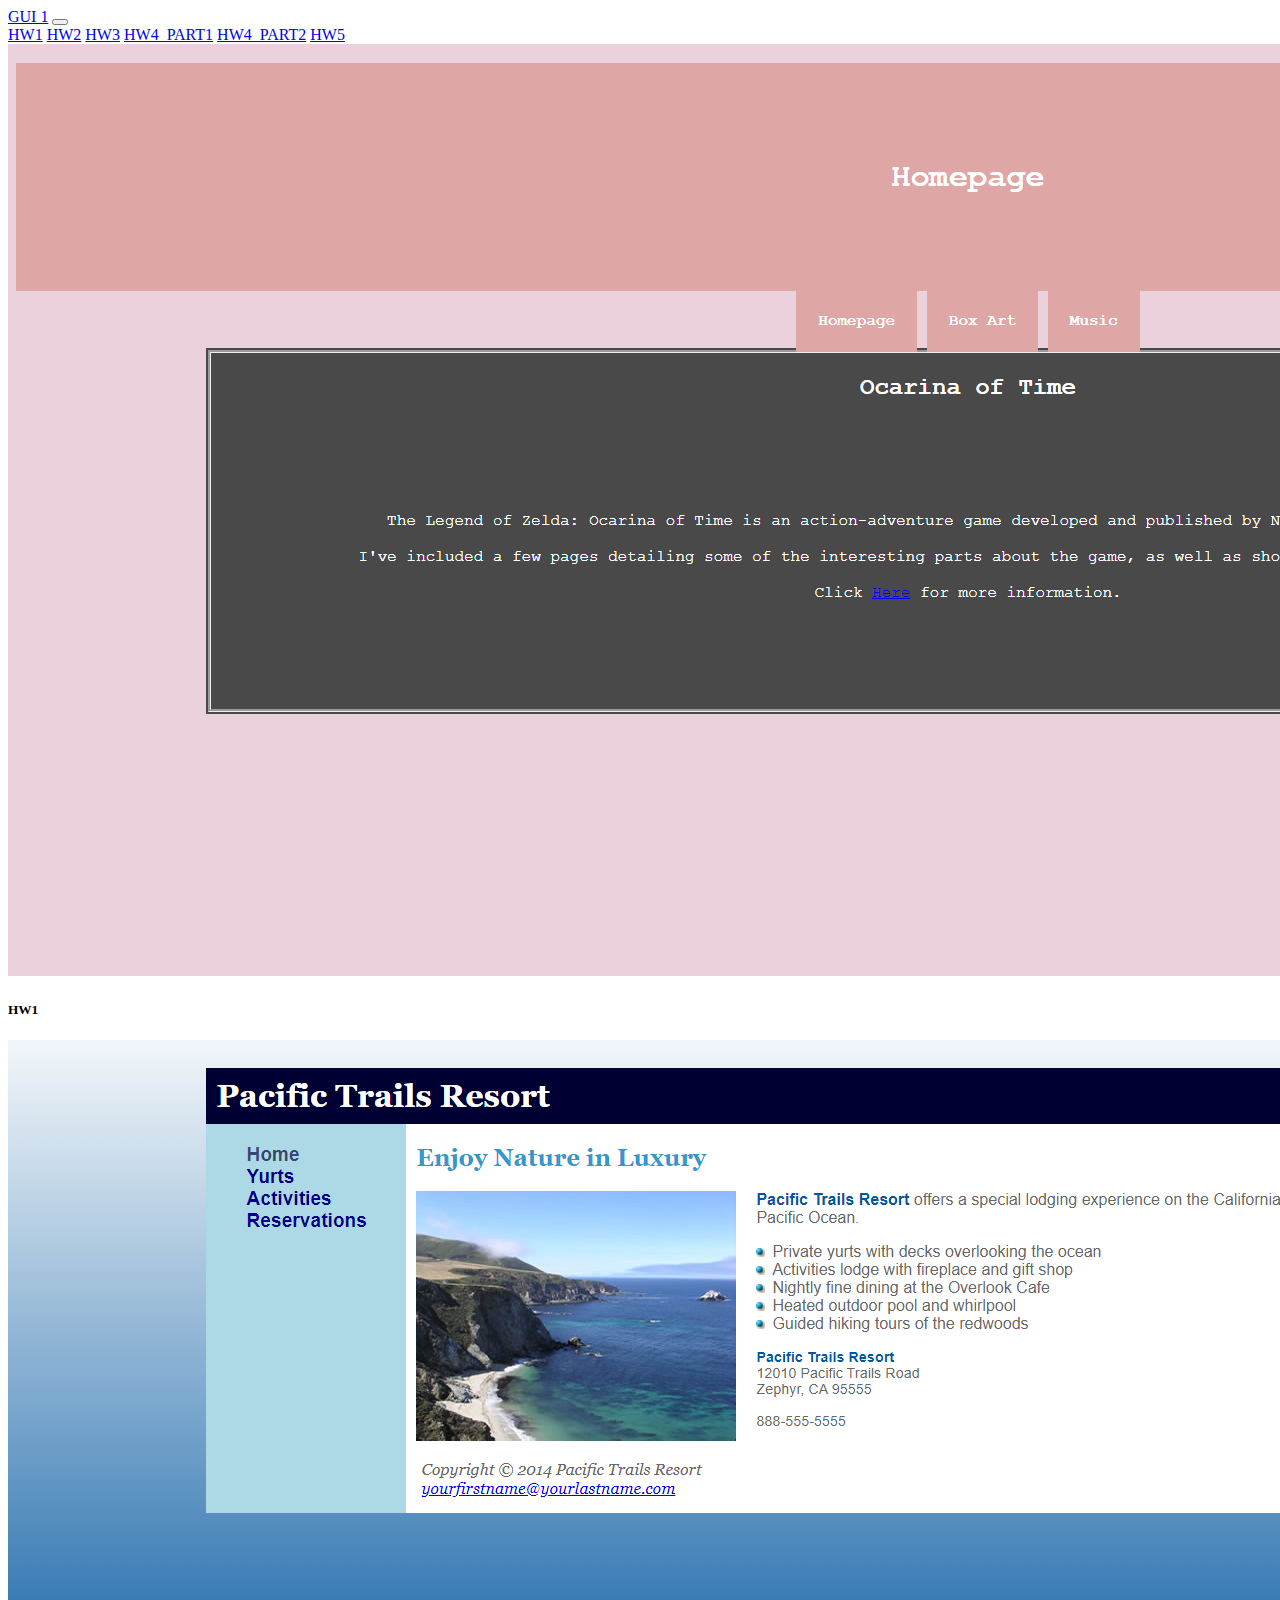
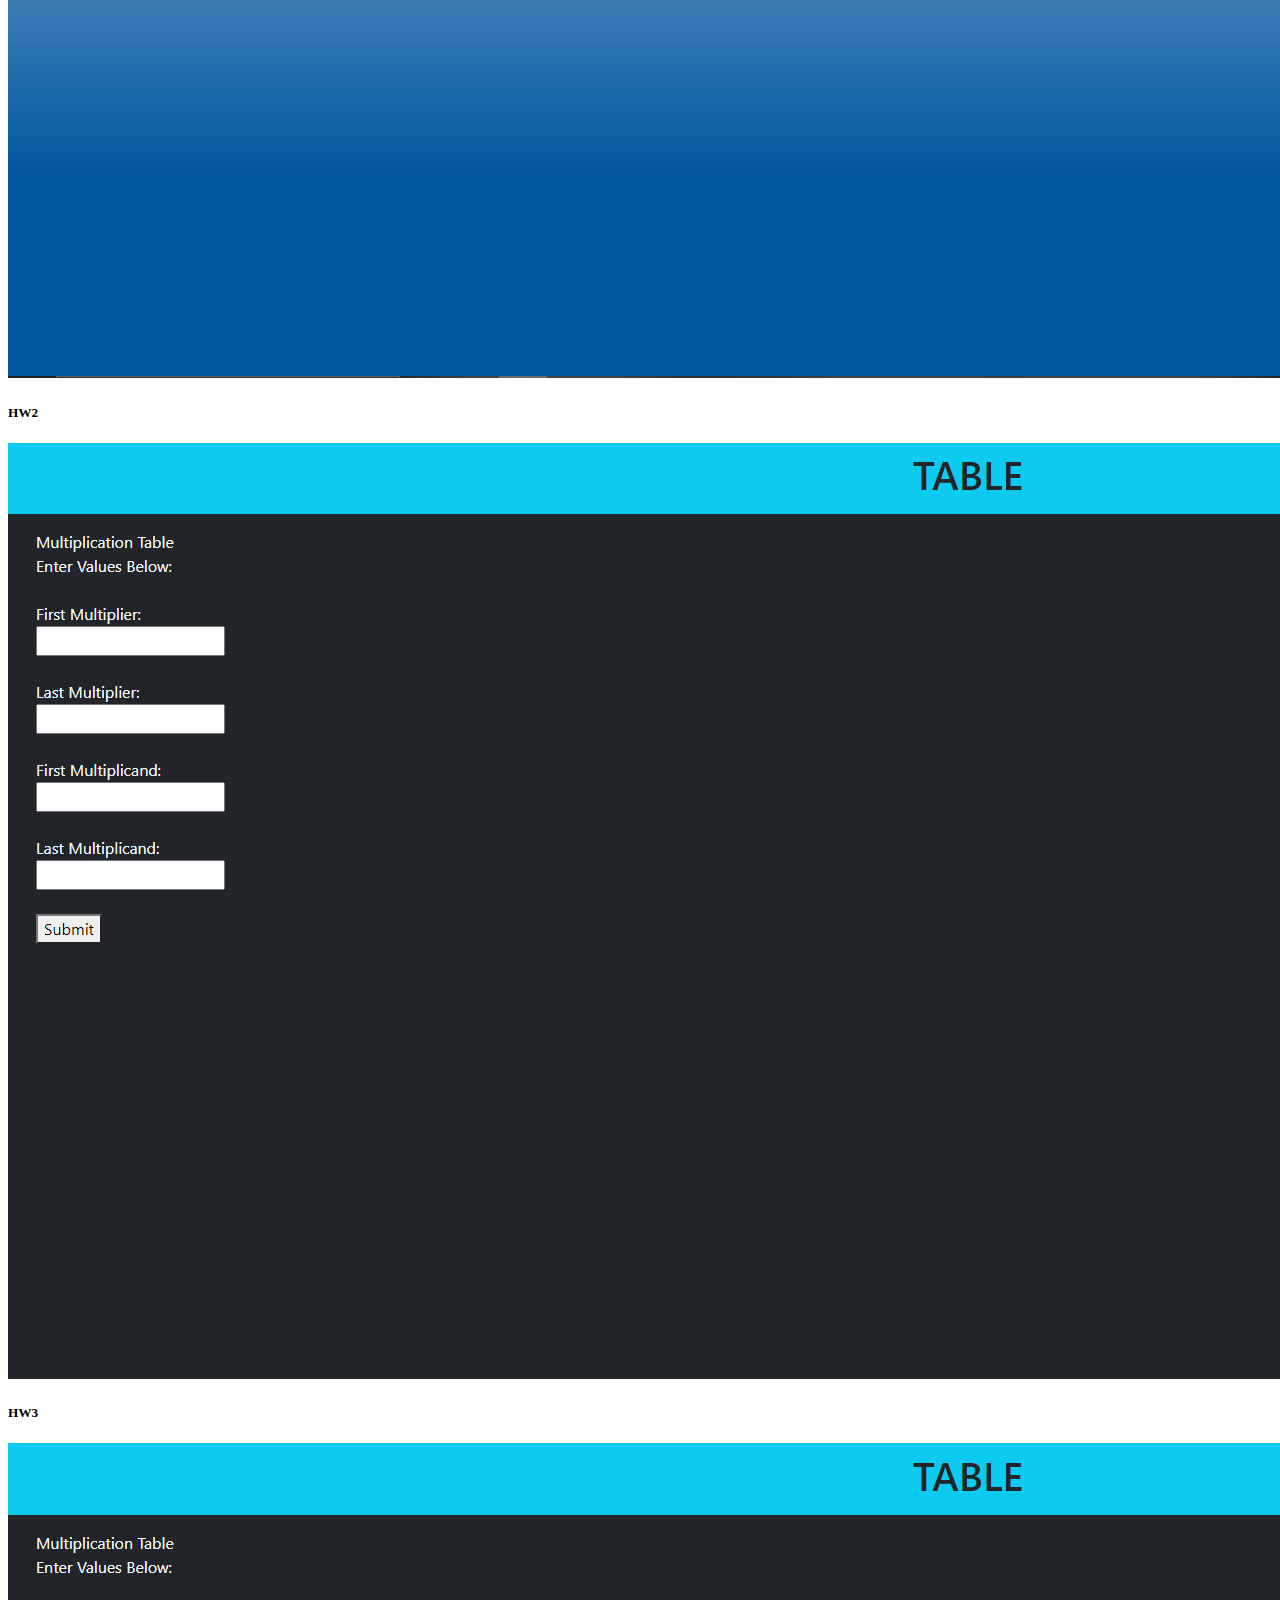
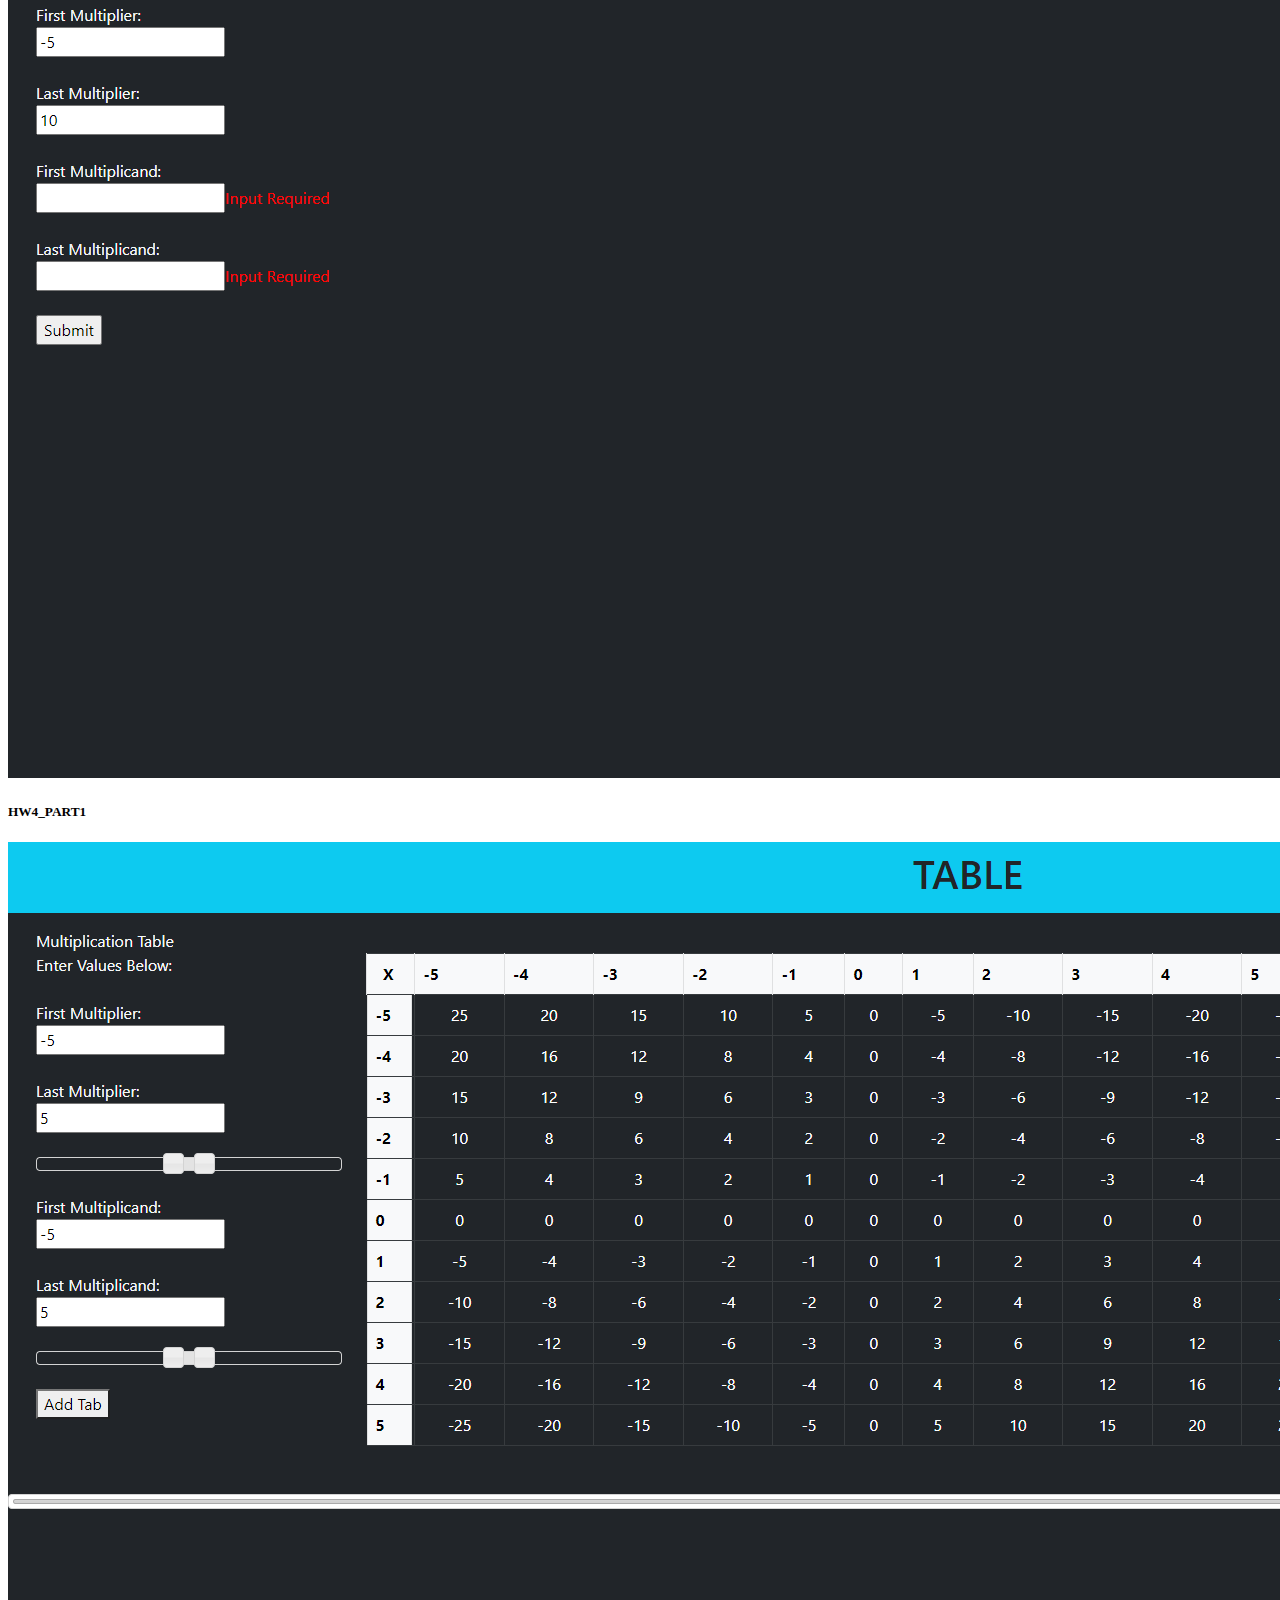
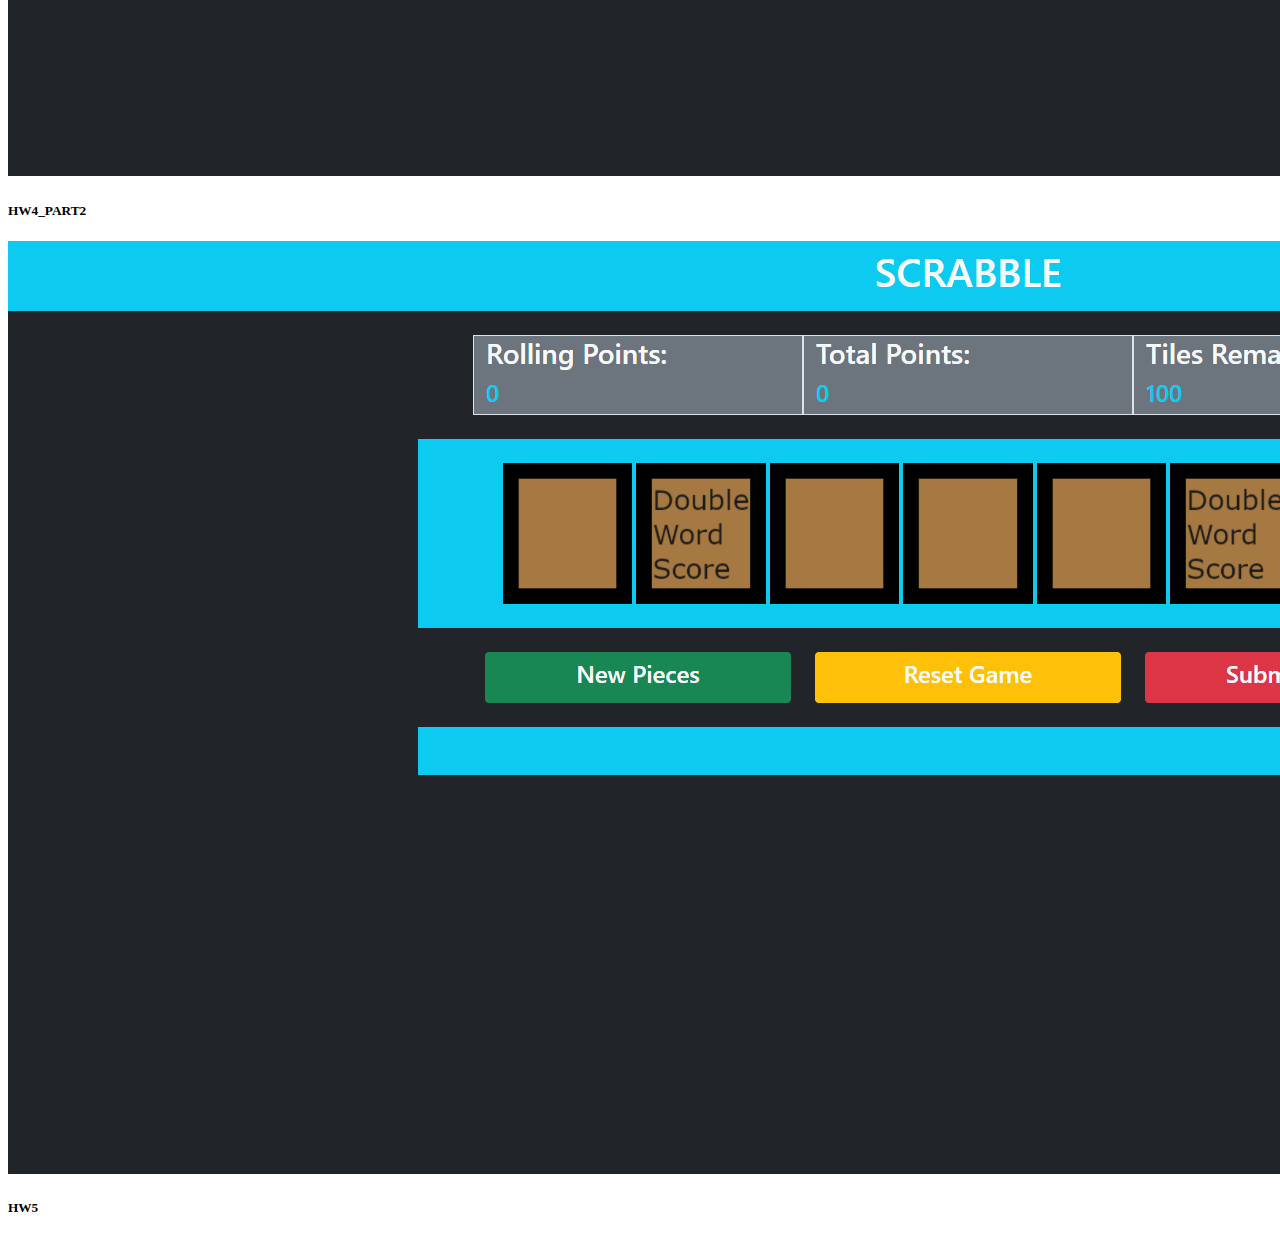
<file: index.html>
<!DOCTYPE html>
<html lang="en">
<head>
    <meta charset="UTF-8">
    <meta http-equiv="X-UA-Compatible" content="IE=edge">
    <meta name="viewport" content="width=device-width, initial-scale=1.0">
    <title>PORTAL</title>

    <link href="https://cdn.jsdelivr.net/npm/bootstrap@5.0.2/dist/css/bootstrap.min.css" rel="stylesheet" integrity="sha384-EVSTQN3/azprG1Anm3QDgpJLIm9Nao0Yz1ztcQTwFspd3yD65VohhpuuCOmLASjC" crossorigin="anonymous">
    <link href="style.css" rel="stylesheet">
</head>
<body class="bg-secondary">
    <nav class="navbar navbar-expand-lg navbar-dark bg-dark">
        <div class="container-fluid">
            <a class="navbar-brand" href="#">GUI 1</a>
            <button class="navbar-toggler" type="button" data-bs-toggle="collapse" data-bs-target="#navbarNavAltMarkup" aria-controls="navbarNavAltMarkup" aria-expanded="false" aria-label="Toggle navigation">
                <span class="navbar-toggler-icon"></span>
            </button>
            <div class="collapse navbar-collapse" id="navbarNavAltMarkup">
                <div class="navbar-nav">
                    <a class="nav-link" href="HW1/index.html">HW1</a>
                    <a class="nav-link" href="HW2/index.html">HW2</a>
                    <a class="nav-link" href="HW3/index.html">HW3</a>
                    <a class="nav-link" href="HW4_PART1/index.html">HW4_PART1</a>
                    <a class="nav-link" href="HW4_PART2/index.html">HW4_PART2</a>
                    <a class="nav-link" href="HW5/index.html">HW5</a>
                </div>
            </div>
        </div>
    </nav>

    <div class="container-fluid pt-3">
        <div class="row row-cols-1 row-cols-md-3 g-4">
            <div class="col">
              <div class="card text-white bg-dark">
                <a href="HW1/index.html"><img src="assets/HW1.PNG" class="card-img-top zoom" alt="..."></a>
                <div class="card-body">
                  <h5 class="card-title">HW1</h5>
                  
                </div>
              </div>
            </div>
            <div class="col">
              <div class="card text-white bg-dark">
                <a href="HW2/index.html"><img src="assets/HW2.PNG" class="card-img-top zoom" alt="..."></a>
                <div class="card-body">
                  <h5 class="card-title">HW2</h5>
                  
                </div>
              </div>
            </div>
            <div class="col">
              <div class="card text-white bg-dark">
                <a href="HW3/index.html"><img src="assets/HW3.PNG" class="card-img-top zoom" alt="..."></a>
                <div class="card-body">
                  <h5 class="card-title">HW3</h5>
                </div>
              </div>
            </div>
            <div class="col">
              <div class="card text-white bg-dark">
                <a href="HW4_PART1/index.html"><img src="assets/HW4_PART1.PNG" class="card-img-top zoom" alt="..."></a>
                <div class="card-body">
                  <h5 class="card-title">HW4_PART1</h5>
                  
                </div>
              </div>
            </div>
            <div class="col">
                <div class="card text-white bg-dark">
                  <a href="HW4_PART2/index.html"><img src="assets/HW4_PART2.PNG" class="card-img-top zoom" alt="..."></a>
                  <div class="card-body">
                    <h5 class="card-title">HW4_PART2</h5>
                    
                  </div>
                </div>
              </div>
            <div class="col">
                <div class="card text-white bg-dark">
                  <a href="HW5/index.html"><img src="assets/HW5.PNG" class="card-img-top zoom" alt="..."></a>
                  <div class="card-body">
                    <h5 class="card-title">HW5</h5>
                    
                  </div>
                </div>
            </div>
          </div>
    </div>
    
    <script src="https://cdn.jsdelivr.net/npm/bootstrap@5.0.2/dist/js/bootstrap.bundle.min.js" integrity="sha384-MrcW6ZMFYlzcLA8Nl+NtUVF0sA7MsXsP1UyJoMp4YLEuNSfAP+JcXn/tWtIaxVXM" crossorigin="anonymous"></script>
</body>
</html>
</file>
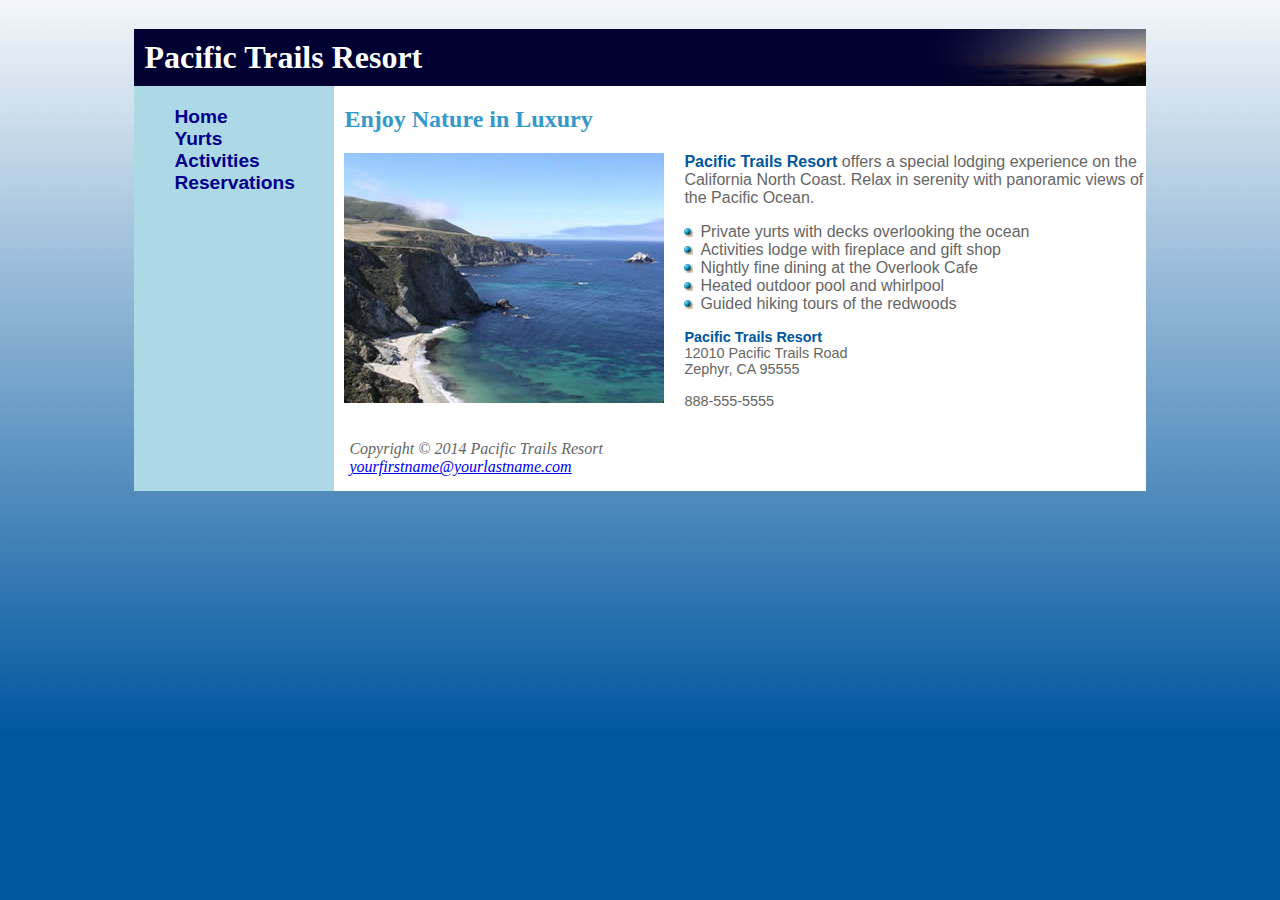
<file: HW2/index.html>
<!DOCTYPE html>
<html lang="en">
<head>
    <title>Pacific Trails Resort</title>
    <meta charset="utf-8">
    <link href="pacific.css" rel="stylesheet">
    <meta name="viewport" content="width=device-width, initial-scale=1.0">
    <!--[if lt IE 9]>
   <script src="http://html5shim.googlecode.com/svn/trunk/html5.js"> </script>   <![endif]-->
</head>
<body>
    <div id="wrapper">
        <header>
            <h1>Pacific Trails Resort</h1>
        </header>
        <nav>
            <ul>
                <li><a href="index.html">Home</a>
                </li>
                <li><a href="yurts.html">Yurts</a>
                </li>
                <li><a href="activities.html">Activities</a>
                </li>
                <li><a href="reservations.html">Reservations</a>
            </ul>
        </nav>
        <div id="content">
            <h2>Enjoy Nature in Luxury</h2>
            <img src="coast.jpg" alt="Pacific Coast">
            <p><span class="resort">Pacific Trails Resort</span> offers a special lodging experience on the California North Coast. Relax in serenity with panoramic views of the Pacific Ocean.</p>
            <ul>
                <li>Private yurts with decks overlooking the ocean</li>
                <li>Activities lodge with fireplace and gift shop</li>
                <li>Nightly fine dining at the Overlook Cafe</li>
                <li>Heated outdoor pool and whirlpool</li>
                <li>Guided hiking tours of the redwoods</li>
            </ul>
            <div id="contact">
                <span class="resort">Pacific Trails Resort</span>
                <br> 12010 Pacific Trails Road
                <br> Zephyr, CA 95555
                <br>
                <br> 888-555-5555
                <br>
                <br>
            </div>
        </div>
        <footer>
            Copyright &copy; 2014 Pacific Trails Resort
            <br>
            <a href="mailto:yourfirstname@yourlastname.com">yourfirstname@yourlastname.com</a>
        </footer>
    </div>
</body>

</html>
</file>
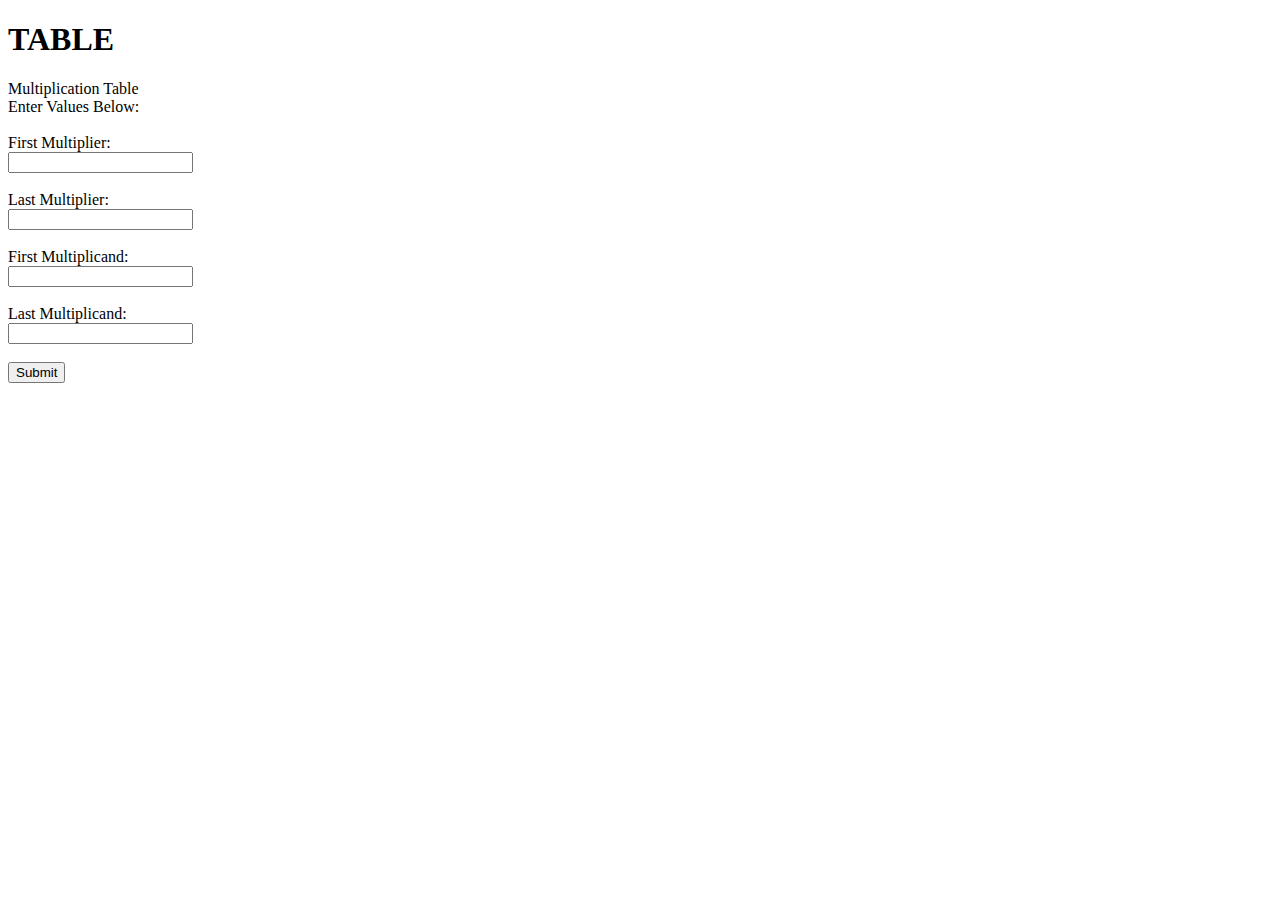
<file: HW3/index.html>
<!--
File: index.html
GUI Assignment: Creating an Interactive Dynamic Table
Tynan Hollyer, UMass Lowell Computer Science
tynan_hollyer@student.uml.edu
Updated by TH on 10/26/2021 at 11:24 PM

Description: Website HTML file. 

Credit:
Proper Documentation copied from
HW 1, Part 2, Author: Wenjin Zhou

Help from: https://www.w3schools.com/

Other help from: 
https://www.dropbox.com/s/9k0r4cqv5kdsu8u/hw6_grader_lecture.m4v?d
https://www.youtube.com/watch?v=zIpA8k167gU

This channel: https://www.youtube.com/channel/UCZ6hWRouBVsr8luNAUMtsiw
Video from the channel specifically: https://www.youtube.com/watch?v=XFGtGzZhy_A

-->

<!DOCTYPE html>
<html lang="en">
    <head>
        <meta charset="utf-8">
        <title>TABLE</title>

        <!-- STYLESHEET -->
        <link href="https://cdn.jsdelivr.net/npm/bootstrap@5.1.3/dist/css/bootstrap.min.css" rel="stylesheet" integrity="sha384-1BmE4kWBq78iYhFldvKuhfTAU6auU8tT94WrHftjDbrCEXSU1oBoqyl2QvZ6jIW3" crossorigin="anonymous">
        <link rel="stylesheet" href="css/style.css">
    </head>

    <body class="bg-dark">
        <nav class="navbar navbar-fixed-top bg-info justify-content-center">
            <h1>TABLE</h1>
        </nav>

        <section class="bg-dark text-light pt-3 pb-3">
            <div class="container mx-3 h-80">
                <div class="row">
                    <div class="col-md-3">
                        <form>
                            Multiplication Table</br>
                            Enter Values Below:</br></br>
                            <label for="first">First Multiplier:</label><br>
                            <input type="number" id="first" name="firstMultiplier"><br><br>
                
                            <label for="second">Last Multiplier:</label><br>
                            <input type="number" id="second" name="lastMultiplier"><br><br>
                
                            <label for="third">First Multiplicand:</label><br>
                            <input type="number" id="third" name="firstMultiplicand"><br><br>
                
                            <label for="fourth">Last Multiplicand:</label><br>
                            <input type="number" id="fourth" name="lastMultiplicand"><br><br>
                
                            <button onclick="getValues(); return false;">Submit</button>
                        </form>
                    </div>
                    <div class="col-md-9 overflow-auto">
                        <div id="errors" class="text-danger"></div></br>
                        <div id="table" class="table-responsive">

                        </div>
                    </div>
                </div>
            </div>
        </section>


        <!-- SCRIPTS -->
        <script src="script.js"></script>
        <script src="https://cdn.jsdelivr.net/npm/bootstrap@5.1.3/dist/js/bootstrap.bundle.min.js" integrity="sha384-ka7Sk0Gln4gmtz2MlQnikT1wXgYsOg+OMhuP+IlRH9sENBO0LRn5q+8nbTov4+1p" crossorigin="anonymous"></script>
    </body>
</html>
</file>
<file: style.css>
.zoom {
    transition: transform .2s; /* Animation */
}
  
.zoom:hover {
    transform: scale(.97); /* (150% zoom - Note: if the zoom is too large, it will go outside of the viewport) */
}
</file>
<file: HW2/pacific.css>
header, hgroup, nav, footer, figure, figcaption, aside, section, article {
	display: block;
}
body {
	background-color: #00569f;
	background-image: url(ptrbackground.jpg);
	background-repeat: repeat-x;
	color: #666666;
	font-family: Arial, Helvetica, sans-serif;
}
nav li {
	list-style-type: none;
}
nav ul {
	font-size: 1.2em;
	list-style-type: none;
}
nav a:visited {
	color: #344873;
	text-decoration: none;
}
nav a:link {
	text-decoration: none;
	font-weight: bold;
	color: darkblue;
}
nav a:hover {
	color: #FFFFFF;
	text-decoration: none;
}
nav a:active {
	text-decoration: none;
}
h1 {
	margin-bottom: 0;
	padding: 10px;
	background-image: url(sunset.jpg);
	color: white;
	background-repeat: no-repeat;
	background-position: right;
	background-color: #000032;
}
h2 {
	color: #3399CC;
}
h1,
h2 {
	font-family: Georgia, "Times New Roman", serif;
}
#contact {
	font-size: 90%;
}
dt {
	color: #000033;
}
footer {
	font-family: Georgia, "Times New Roman", serif;
}
#wrapper {
	width: 80%;
	min-width: 600px;
	margin-left: auto;
	margin-right: auto;
}
.resort {
	color: #00569f;
	font-weight: bold;
}
#content ul, #content li {
	list-style-image: url(marker.gif);
}
#content img {
	float: left;
	background-color: white;
	padding-right: 20px;
}
footer {
	background-color: white;
	font-style: italic;
}
nav {
	background-color: LightBlue;
	width: 200px;
}
#content ul {
	list-style-position: inside;
}
#wrapper {
	display: grid;
	grid-template-columns: [one] 200px [two] auto [three] auto [four];
	grid-template-rows: [rowone] auto [rowtwo] auto [rowthree] auto [rowfour] auto [rowfive] auto [rowsix];
}
header {
	grid-column-start: one;
	grid-column-end: four;
	grid-row-start: rowone;
	grid-row-end: rowtwo;
}
nav {
	grid-column-start: one;
	grid-column-end: two;
	grid-row-start: rowtwo;
	grid-row-end: rowsix;
}
#content {
	grid-column-start: two;
	grid-column-end: four;
	grid-row-start: rowtwo;
	grid-row-end: rowfive;
	padding-left: 10px;
	background-color: white;
	width: auto;
	overflow: hidden;
}
footer {
	grid-column-start: two;
	grid-column-end: four;
	grid-row-start: rowfive;
	grid-row-end: rowsix;
	padding: 15px;
}
</file>
<file: HW3/css/style.css>
/* 

File: style.css
GUI Assignment: Creating an Interactive Dynamic Table
Tynan Hollyer, UMass Lowell Computer Science
tynan_hollyer@student.uml.edu
Updated by TH on 10/26/2021 at 11:24 PM

Description: Personal CSS file. 

Credit:
Proper Documentation copied from
HW 1, Part 2, Author: Wenjin Zhou

Help from: https://www.w3schools.com/

Other help from: 
https://www.dropbox.com/s/9k0r4cqv5kdsu8u/hw6_grader_lecture.m4v?d
https://www.youtube.com/watch?v=zIpA8k167gU

This channel: https://www.youtube.com/channel/UCZ6hWRouBVsr8luNAUMtsiw
Video from the channel specifically: https://www.youtube.com/watch?v=XFGtGzZhy_A

*/

/* no personal
</file>
